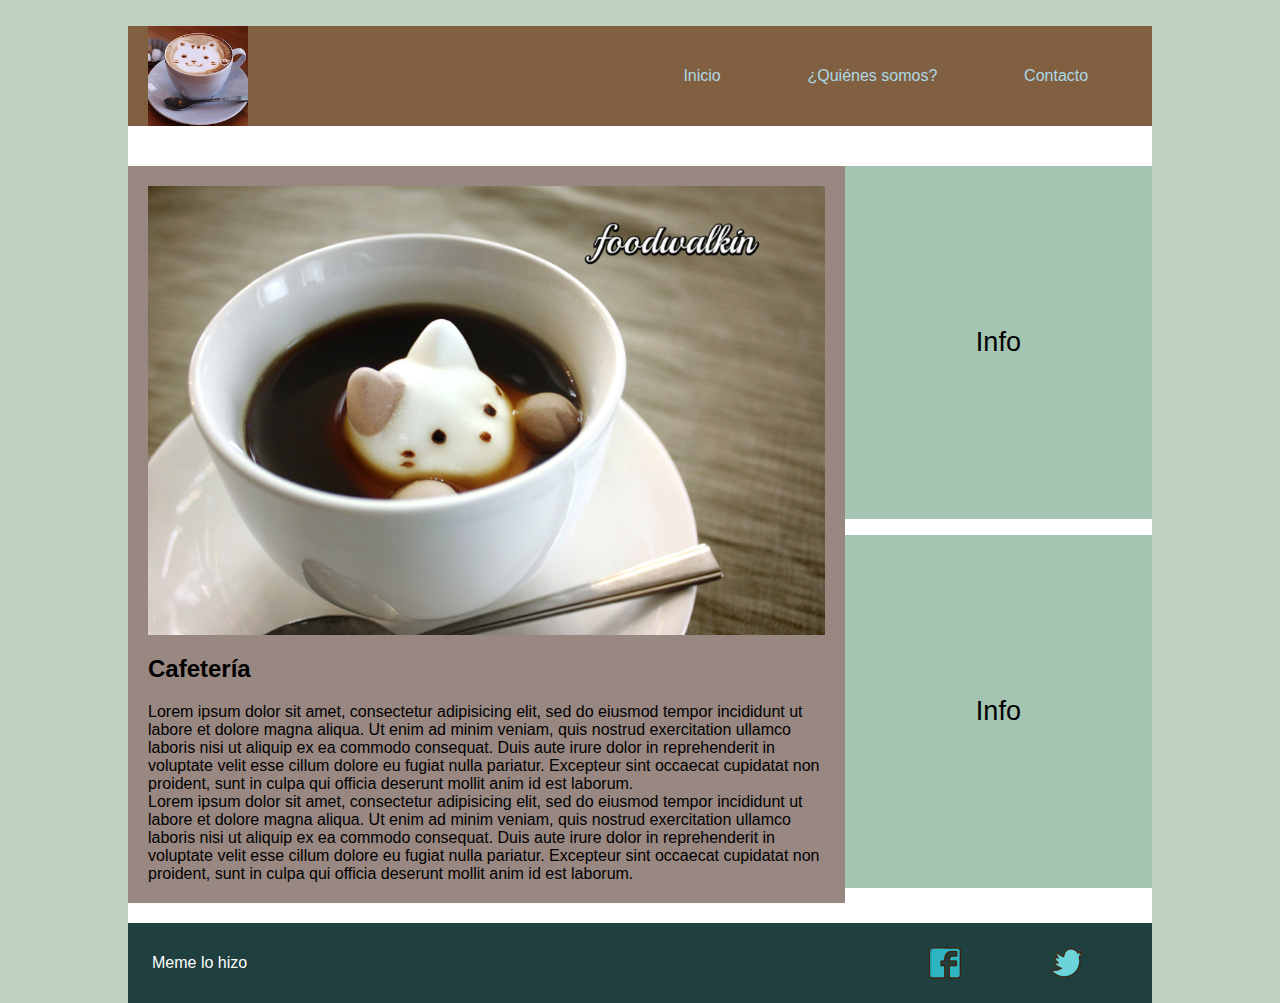
<file: html/index.html>
<html>
<header>
	<meta charset="utf-8">
	<link href="../estilo/estail.css" rel="stylesheet" style="text/css">
	<meta name="viewport" content="width=device-width, user-scalable=no, initial-scale=1.0, minimun-scale=1.0"> 
	<title>Pruebas de flex</title>
</header>
<body>
	<div class="contenedor">
		<header>
			<div class="logo">
				<img src="../img/coffeelogo.jpg">
			</div>
			<nav class="menu">
				<a href="#">Inicio</a>
				<a href="#">¿Quiénes somos?</a>
				<a href="#">Contacto</a>
			</nav>
		</header>
		<section class="main">
			<article>
				<div class="thumb">
					<img src="../img/marshmallow.jpg">
				</div>
				<h2>Cafetería</h2>
				<p>Lorem ipsum dolor sit amet, consectetur adipisicing elit, sed do eiusmod
				tempor incididunt ut labore et dolore magna aliqua. Ut enim ad minim veniam,
				quis nostrud exercitation ullamco laboris nisi ut aliquip ex ea commodo
				consequat. Duis aute irure dolor in reprehenderit in voluptate velit esse
				cillum dolore eu fugiat nulla pariatur. Excepteur sint occaecat cupidatat non
				proident, sunt in culpa qui officia deserunt mollit anim id est laborum.</p>
				<p>Lorem ipsum dolor sit amet, consectetur adipisicing elit, sed do eiusmod
				tempor incididunt ut labore et dolore magna aliqua. Ut enim ad minim veniam,
				quis nostrud exercitation ullamco laboris nisi ut aliquip ex ea commodo
				consequat. Duis aute irure dolor in reprehenderit in voluptate velit esse
				cillum dolore eu fugiat nulla pariatur. Excepteur sint occaecat cupidatat non
				proident, sunt in culpa qui officia deserunt mollit anim id est laborum.</p>
			</article>
		</section>			
			<aside>
				<div class="ad">
                	<p>Info</p>
				</div>
				<div class="ad">
					<p>Info</p>
				</div>
			</aside>

		<footer>
			<div class="autor">
				<p>Meme lo hizo</p>
			</div>
			<nav class="redes-sociales">
				<a href="http://www.facebook.com"><img src="../img/facebook.png" alt="Facebook"></a>
				<a href="http://www.twitter.com"><img src="../img/twitter.png" alt="Twitter"></a>
			</nav>
		</footer>
	</div>
</body>
</html>
</file>
<file: estilo/estail.css>
@media screen and (max-width: 1024px){
 	.main{
 		width:100%;
 	}
 	aside{
 		width: 100%;
 		flex-direction: row;
 	}
 	aside .ad{
 		width:40%;
 	}
 }


 @media screen and (max-width: 800px){
 	.main{
 		width:100%;
 	}
 	aside{
 		width: 100%;
 		flex-direction: row;
 	}
 	aside .ad{
 		width:40%;
 	}
 }

  @media screen and (max-width: 600px){
 	header{
 		flex-direction: column;
 		padding-bottom: 20px;	
 	}
 	footer{
 		width: 100%;
 		flex-direction:column;
 		text-align: center;
 	}
 	aside .ad{
 		width:40%;
 	}
 }

*{
	margin:0;
	padding: 0;
	-webkit-box-sizing:border-box;
	-moz-box-sizing:border-box;
	box-sizing: border-box;
}

p {
	font-family: 'Open Sans', sans-serif;
}

body{
	background:#BED1C3;
}
.contenedor{
	margin:0 auto;
	width: 90%;
	max-width: 1024px;
	background:#FFFFFF;
	display: flex;
	flex-direction: row;
	flex-wrap: wrap;
	align-self: center;
}
header{
	width: 100%;
	display:flex;
	justify-content:space-between;
	align-content:center;
	margin-bottom:2%;
	background:#806040;
	padding-left: 2%;
	padding-right: 2%;
}
.logo{

    
}
.logo img{
	height: 100px;
	width: 100px;
}

.menu{
	display: flex;
	width: 50%;
	align-self: center;
	justify-content: space-around;
}
.menu a{
	text-decoration:none;
	color:lightblue;
    font-family: 'Roboto', sans-serif;

}
.main{
	margin-top:20px;
	width: 70%;
	display:flex;
	justify-content: space-between;
}

article{
	width: 100%;
	background:#998782;
	padding:20px;
}

.main article .thumb img{
   width:100%;
   margin-bottom:20px;
}

article h2{
	font-family: 'Roboto', sans-serif;
	margin-bottom: 20px;
}

.main article .p{
	text-align:justify;
	margin-bottom: 20px;
}

aside{
	margin-top:20px;
	width:30%;
	display: flex;
	flex-direction:column;
	align-items: flex-end;
}

aside .ad{
	display: flex;
	width: 100%;
	height: 50%;
	background:#A5C4B2;
	margin-bottom:5%;
	align-items: center;
	justify-content: center;

}

.ad p{
	font-size: 27px;
}

footer{
	margin-top:20px;
	padding:1.5em;
	width: 100%;
	height:10%;
	display:flex;
	justify-content:space-between;
	align-items:center;
	background:#204040;

}

.autor p{
	color:white;
}
.redes-sociales {
	width:25%;
	display:flex;
	justify-content:space-around;
}
</file>
